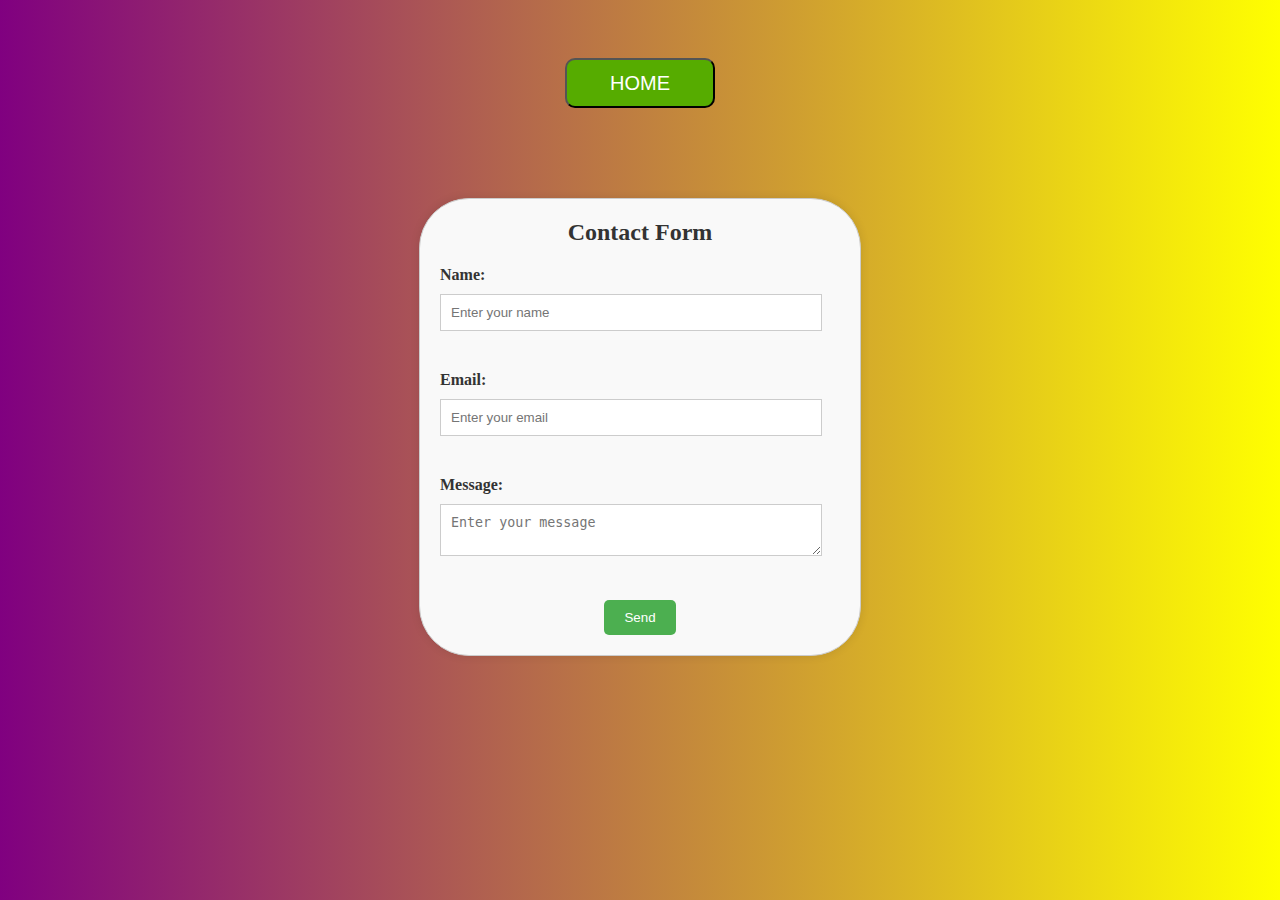
<file: contact.html>
<!DOCTYPE html>
<html lang="en">
<head>
    <link rel="stylesheet" href="contact.css">
    <meta charset="UTF-8">
    <meta name="viewport" content="width=device-width, initial-scale=1.0">
    <title>Document</title>
</head>
<body>
    <div class="home">
        <a href="index.html"><button>HOME</button></a>
    </div>

    <form>
        <h2>Contact Form</h2>
        <div class="form-group">
          <label for="name">Name:</label>
          <input type="text" id="name" name="name" placeholder="Enter your name">
        </div>
        <div class="form-group">
          <label for="email">Email:</label>
          <input type="email" id="email" name="email" placeholder="Enter your email">
        </div>
        <div class="form-group">
          <label for="message">Message:</label>
          <textarea id="message" name="message" placeholder="Enter your message"></textarea>
        </div id='btn'>
        <button type="submit">Send</button>
      </form>
    
</body>
</html>
</file>
<file: contact.css>
body{
    background: linear-gradient(90deg, purple, yellow);
}


.home {
    padding: 50px;
    text-align: center;
    padding-top: 50px;
  }
  
  .home a {
    text-decoration: none;
  }
  
  .home button {
    width: 150px;
    height: 50px;
    background-color: rgb(86, 172, 0);
    border-radius: 10px;
    border-color: none;
    color: white;
    font-size: 20px;
  }
  
  .home button:hover {
    background-color: #00ff0d;
  }




form {
    max-width: 400px;
    margin: 40px auto;
    padding: 20px;
    background-color: #f9f9f9;
    border: 1px solid #ccc;
    box-shadow: 0 0 10px rgba(0, 0, 0, 0.1);
    border-radius:50px ;
  }

  
  h2 {
    margin-top: 0;
    font-weight: bold;
    color: #333;
    text-align: center;
  }
  
  .form-group {
    margin-bottom: 20px;
  }
  
  label {
    display: block;
    margin-bottom: 10px;
    font-weight: bold;
    color: #333;
  }
  
  input, textarea {
    width: 90%;
    padding: 10px;
    margin-right: 50px;
    margin-bottom: 20px;
    border: 1px solid #ccc;
  }
  
  input[type="submit"] {
    background-color: #4CAF50;
    color: #fff;
    padding: 10px 20px;
    border: none;
    border-radius: 5px;
    cursor: pointer;
  }
  
  input[type="submit"]:hover {
    background-color: #3e8e41;
  }

  button[type="submit"] {
    display: block;
    margin: 0 auto;
    background-color: #4CAF50;
    color: #fff;
    padding: 10px 20px;
    border: none;
    border-radius: 5px;
    cursor: pointer;
  }
  
  button[type="submit"]:hover {
    background-color: #00ff0d;
  }
</file>
